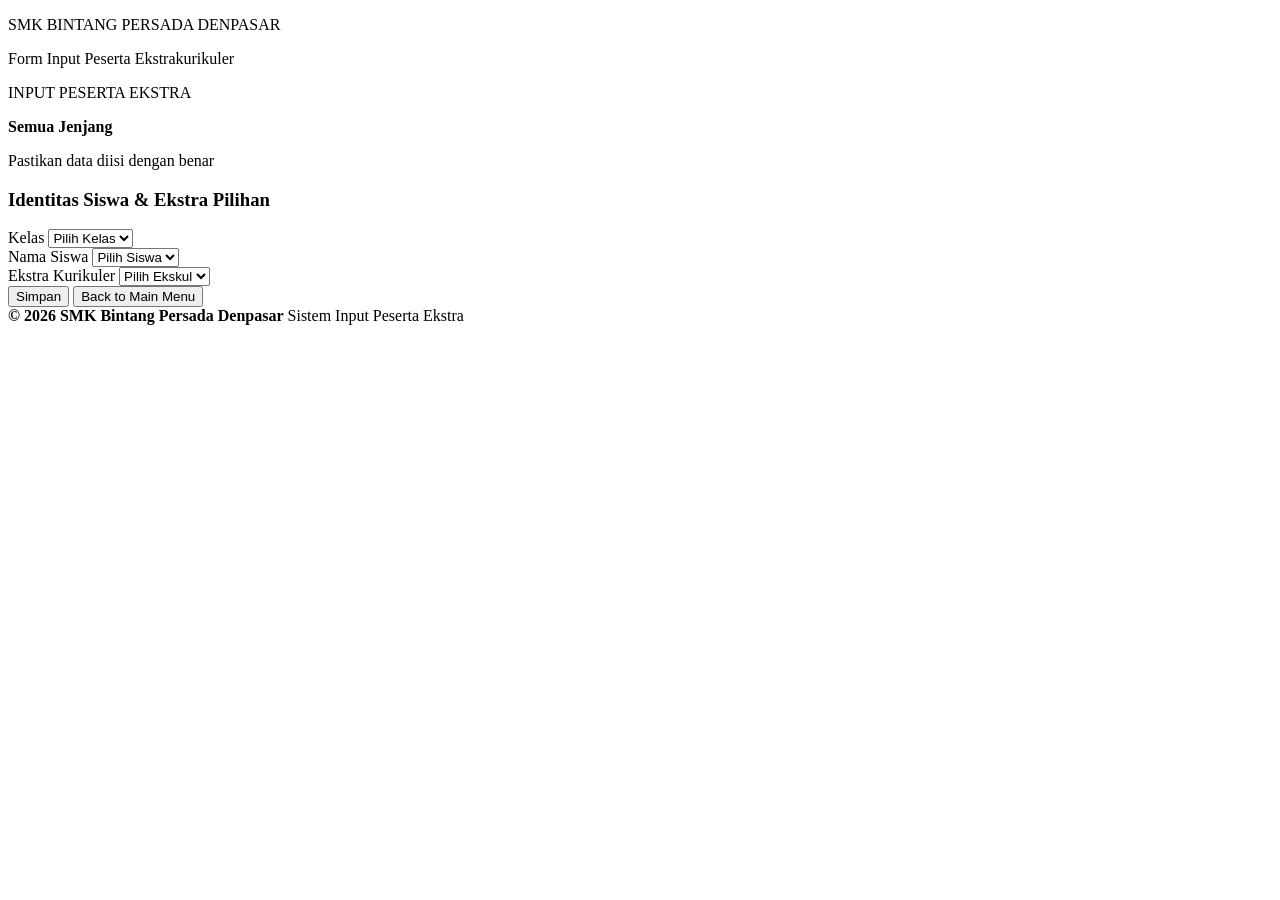
<file: input/index.html>
<!DOCTYPE html>
<html lang="id"> 
<head>
<meta charset="UTF-8">
<!-- <link rel="icon" type="image/x-icon" href="../assets/img/Logo.png">
<link rel="shortcut icon" type="image/x-icon" href="../assets/img/Logo.png"> -->
<!-- <meta name="viewport" content="width=device-width, initial-scale=1.0"> -->

<title>Input Peserta Ekstrakurikuler</title>

<!-- Bootstrap -->
<!-- <link href="https://cdn.jsdelivr.net/npm/bootstrap@5.3.3/dist/css/bootstrap.min.css" rel="stylesheet"> -->

<!-- Font Awesome -->
<!-- <link href="https://cdnjs.cloudflare.com/ajax/libs/font-awesome/6.5.1/css/all.min.css" rel="stylesheet"> -->

<!-- Tom Select -->
<!-- <link href="https://cdn.jsdelivr.net/npm/tom-select@2.3.1/dist/css/tom-select.bootstrap5.min.css" rel="stylesheet">
<script src="https://cdn.jsdelivr.net/npm/tom-select@2.3.1/dist/js/tom-select.complete.min.js"></script> -->

<!-- SweetAlert -->
<!-- <script src="https://cdn.jsdelivr.net/npm/sweetalert2@11"></script> -->

<!-- CSS External -->
<!-- <link rel="stylesheet" href="../assets/css/style2.css"> -->

</head>

<body onload="onLoad()">

<div class="page-shell">
  <div class="page-content">
    <div class="page-wrap">

      <!-- LOGO -->
      <!-- <img class="logo" src="https://i.ibb.co.com/sdV75wcH/Logo.png"> -->

      <div class="brand">
        <p class="school-name">SMK BINTANG PERSADA DENPASAR</p>
        <p class="school-sub">Form Input Peserta Ekstrakurikuler</p>
      </div>

      <!-- HERO -->
      <div class="hero">
        <p class="hero-title">INPUT PESERTA EKSTRA</p>
        <p class="hero-sub"><strong>Semua Jenjang</strong></p>
        <div class="pill">
          <i class="fa-solid fa-circle-info"></i>
          Pastikan data diisi dengan benar
        </div>
      </div>

      <!-- FORM -->
      <form id="FormInput" class="card">
        <div class="card-head">
          <h3>
            <i class="fa-solid fa-id-card-clip me-2"></i>
            Identitas Siswa & Ekstra Pilihan
          </h3>
        </div>

        <div class="card-body">

          <div class="grid">

            <!-- KELAS -->
            <div class="field">
              <label>Kelas</label>
              <select class="form-control" id="rombel" required>
                <option disabled selected>Pilih Kelas</option>
              </select>
            </div>

            <!-- SISWA -->
            <div class="field">
              <label>Nama Siswa</label>
              <select class="form-control" id="siswa" required>
                <option disabled selected>Pilih Siswa</option>
              </select>
            </div>

            <!-- EKSKUL -->
            <div class="field">
              <label>Ekstra Kurikuler</label>
              <select class="form-control" id="ekskul" required>
                <option disabled selected>Pilih Ekskul</option>
              </select>
            </div>

          </div>

          <div class="actions mt-4 d-flex gap-2">

            <button type="button" class="btn btn-success" onclick="submitData()">
              <i class="fa-solid fa-floppy-disk me-2"></i>
              Simpan
            </button>

            <button type="button" class="btn btn-primary" onclick="Back()">
              <i class="fa-solid fa-arrow-left me-2"></i>
              Back to Main Menu
            </button>

          </div>

        </div>
      </form>

    </div>
  </div>
</div>

<!-- LOADING -->
<div id="loading" style="display:none;"
     class="position-fixed top-0 start-0 w-100 h-100 bg-dark bg-opacity-50 d-flex align-items-center justify-content-center"
     style="z-index:9999;">
  <div class="bg-white p-4 rounded shadow text-center">
    <div class="spinner-border text-primary mb-3"></div>
    <div>Mohon tunggu sebentar...</div>
  </div>
</div>

<footer class="footer-minimal">
  <strong>© 2026 SMK Bintang Persada Denpasar</strong>
  <span class="footer-sub">Sistem Input Peserta Ekstra</span>
</footer>

<!-- JS External -->
<!-- <script src="../assets/js/input-ekstra.js"></script> -->

</body>
</html>
</file>
<file: assets/css/style2.css>
* { box-sizing: border-box; }
    html, body { height: 100%; }

    .page-shell{
      min-height: 100vh;
      display: flex;
      flex-direction: column;
    }

    .page-content{
      flex: 1; /* ini yang mendorong footer ke bawah */
    }
    /* body{
      background: linear-gradient(180deg, #f6f9ff 0%, #ffffff 45%, #f7f7fb 100%);
      font-family: system-ui, -apple-system, Segoe UI, Roboto, Arial, sans-serif;
    } */

    body{
    font-family: system-ui, -apple-system, Segoe UI, Roboto, Arial, sans-serif;
    background:
      linear-gradient(
        rgba(15,23,42,.55),
        rgba(15,23,42,.55)
      ),
      url("https://images.unsplash.com/photo-1497366216548-37526070297c") center/cover no-repeat fixed;
    color:#f8fafc;
    background-color:#f1f5f9;
    }

    .card, .group{
      background: rgba(255,255,255,.12);
      backdrop-filter: blur(16px);
      border: 1px solid rgba(255,255,255,.18);
    }

    .page-wrap{
      max-width: 860px;
      margin: 18px auto 40px;
      padding: 0 14px;
    }

    .brand{
      display:flex;
      gap:14px;
      align-items:center;
      justify-content:center;
      margin: 10px 0 6px;
      flex-wrap: wrap;
      text-align:center;
    }
    .logo{
      width: 120px;
      height: 120px;
      object-fit: contain;
      border-radius: 18px;
      background:#fff;
      box-shadow: 0 10px 25px rgba(0,0,0,.08);
      padding: 10px;
      margin-left: auto;
      margin-right: auto;
    }
    .school-name{
      font-weight: 800;
      font-size: 22px;
      letter-spacing: .4px;
      margin: 0;
      line-height: 1.15;
    }
    .school-sub{
      margin: 2px 0 0;
      opacity:.7;
      font-size: 13px;
    }

    .hero{
      margin-top: 14px;
      border-radius: 18px;
      padding: 16px 16px;
      color: #fff;
      background: linear-gradient(135deg, #ff8c00 0%, #ff5f6d 55%, #7c3aed 120%);
      box-shadow: 0 16px 35px rgba(124,58,237,.18);
      position: relative;
      overflow: hidden;
    }
    .hero:before{
      content:"";
      position:absolute;
      inset:-60px -50px auto auto;
      width: 200px;
      height: 200px;
      background: radial-gradient(circle, rgba(255,255,255,.25) 0%, rgba(255,255,255,0) 60%);
      transform: rotate(18deg);
    }
    .hero-title{
      margin:0;
      font-weight: 900;
      font-size: 18px;
      letter-spacing:.4px;
    }
    .hero-sub{
      margin: 2px 0 0;
      font-size: 18px;
      opacity: .9;
    }
    .pill{
      display:inline-flex;
      align-items:center;
      gap:8px;
      background: rgba(255,255,255,.18);
      border: 1px solid rgba(255,255,255,.25);
      padding: 6px 10px;
      border-radius: 999px;
      margin-top: 10px;
      font-size: 12px;
      width: fit-content;
    }

    .card{
      margin-top: 14px;
      background:#fff;
      border-radius: 18px;
      box-shadow: 0 14px 30px rgba(17,24,39,.08);
      border: 1px solid rgba(15,23,42,.06);
      overflow: hidden;
    }
    .card-head{
      padding: 14px 16px;
      background: linear-gradient(90deg, rgba(175,238,238,.55), rgba(255,255,255,.8));
      border-bottom: 1px solid rgba(15,23,42,.06);
      display:flex;
      align-items:center;
      justify-content:space-between;
      gap:10px;
      border-top-left-radius: 18px;
    border-top-right-radius: 18px;
    }
    .card-head h3{
      margin:0;
      font-size: 15px;
      font-weight: 800;
    }
    .card-body{
      padding: 14px 16px 16px;
      border-bottom-left-radius: 18px;
    border-bottom-right-radius: 18px;
    }

    .grid{
      display:grid;
      grid-template-columns: 1fr 1fr;
      gap: 12px;
    }
    .footer-minimal{
    margin-top: 32px;
    padding: 8px 8px;
    text-align: center;
    background: linear-gradient(180deg, #f8fafc, #eef2ff);
    border-top: 1px solid rgba(15,23,42,.08);
    font-size: 13px;
    color: #0f172a;
  }

  .footer-minimal .footer-sub{
    display:block;
    margin-top:4px;
    font-size:12px;
    opacity:.65;
  }

    @media (max-width: 640px){
      .grid{ grid-template-columns: 1fr; }
      .logo{ width:92px; height:92px; }
      .school-name{ font-size: 18px; }
    }

    .field label{
      display:block;
      font-size: 12px;
      font-weight: 800;
      color: #0f172a;
      margin: 0 0 6px;
    }

    .input-wrap{
      position: relative;
    }
    .input-wrap i{
      position:absolute;
      left: 12px;
      top: 50%;
      transform: translateY(-50%);
      opacity: .55;
      pointer-events:none;
    }

    .form-control,
    select.form-control,
    input.form-control{
      width: 100%;
      padding: 11px 12px 11px 38px;
      border-radius: 12px;
      border: 1px solid rgba(15,23,42,.14);
      background: #fff;
      transition: .15s ease;
      box-shadow: none;
    }
    textarea.form-control{
      padding-left: 38px;
      min-height: 90px;
      resize: vertical;
    }
    .form-control:focus{
      outline: none;
      border-color: rgba(124,58,237,.45);
      box-shadow: 0 0 0 4px rgba(124,58,237,.12);
    }

    /* Select lebih keren */
    select.form-control{
      appearance: none;
      background-image:
        linear-gradient(45deg, transparent 50%, rgba(15,23,42,.55) 50%),
        linear-gradient(135deg, rgba(15,23,42,.55) 50%, transparent 50%),
        linear-gradient(to right, transparent, transparent);
      background-position:
        calc(100% - 18px) calc(1em + 2px),
        calc(100% - 13px) calc(1em + 2px),
        100% 0;
      background-size: 5px 5px, 5px 5px, 2.5em 2.5em;
      background-repeat: no-repeat;
      padding-right: 42px;
    }

    .actions{
      display:grid;
      grid-template-columns: 1fr 1fr;
      gap: 10px;
      margin-top: 12px;
    }
    @media (max-width: 640px){
      .actions{ grid-template-columns: 1fr; }
    }

    .btn{
      border-radius: 12px !important;
      padding: 11px 14px !important;
      font-weight: 800 !important;
    }

    .btn-success{
      box-shadow: 0 12px 25px rgba(16,185,129,.20);
    }
    .btn-primary{
      box-shadow: 0 12px 25px rgba(59,130,246,.18);
    }
    /* Rapihin tinggi & radius Tom Select agar match Bootstrap 5 */
    .ts-control{
      border-radius: 12px !important;
      padding: 10px 12px !important;
      border-color: rgba(15,23,42,.14) !important;
    }
    .ts-control:focus-within{
      box-shadow: 0 0 0 4px rgba(124,58,237,.12) !important;
      border-color: rgba(124,58,237,.45) !important;
    }
    .ts-dropdown{
      border-radius: 12px !important;
      overflow: hidden;
    }

      /* Rapihin item & option */
    .ts-wrapper .ts-control{
      min-height: 44px;
      padding: 8px 10px;
    }

    .ts-dropdown .option{
      padding: 10px 12px;
    }

    /* Layout icon + text rapi */
    .ts-opt{
      display: flex;
      align-items: center;
      gap: 10px;
    }
    .ts-ic{
      width: 20px;              /* icon slot tetap */
      text-align: center;
      opacity: .75;
      flex: 0 0 20px;
    }
    .ts-txt{
      flex: 1;
      min-width: 0;
      white-space: nowrap;
      overflow: hidden;
      text-overflow: ellipsis;
    }

    /* Highlight search (TomSelect kasih <span class="highlight">) */
    .ts-dropdown .highlight{
      background: rgba(99,102,241,.18);
      border-radius: 6px;
      padding: 0 3px;
    }

  /* Popover clockpicker selalu di atas SEMUANYA */

  /* Pastikan footer tidak bikin layer menimpa */
  .footer-minimal{
    position: relative;  /* z-index baru berlaku kalau ada position */
    z-index: 1;
  }
  .card, .card-body{ overflow: visible !important; }
  .card{
    position: relative;
    overflow: visible;
    background: rgba(255,255,255,.12);
  }

  .card::before{
    pointer-events: none;
    content:"";
    position:absolute;
    inset:0;
    background: rgba(255,255,255,.18);
    backdrop-filter: blur(16px);
    border-radius: inherit; /* ✅ KUNCI */
    z-index: -1;
    pointer-events: none;
  }
</file>
